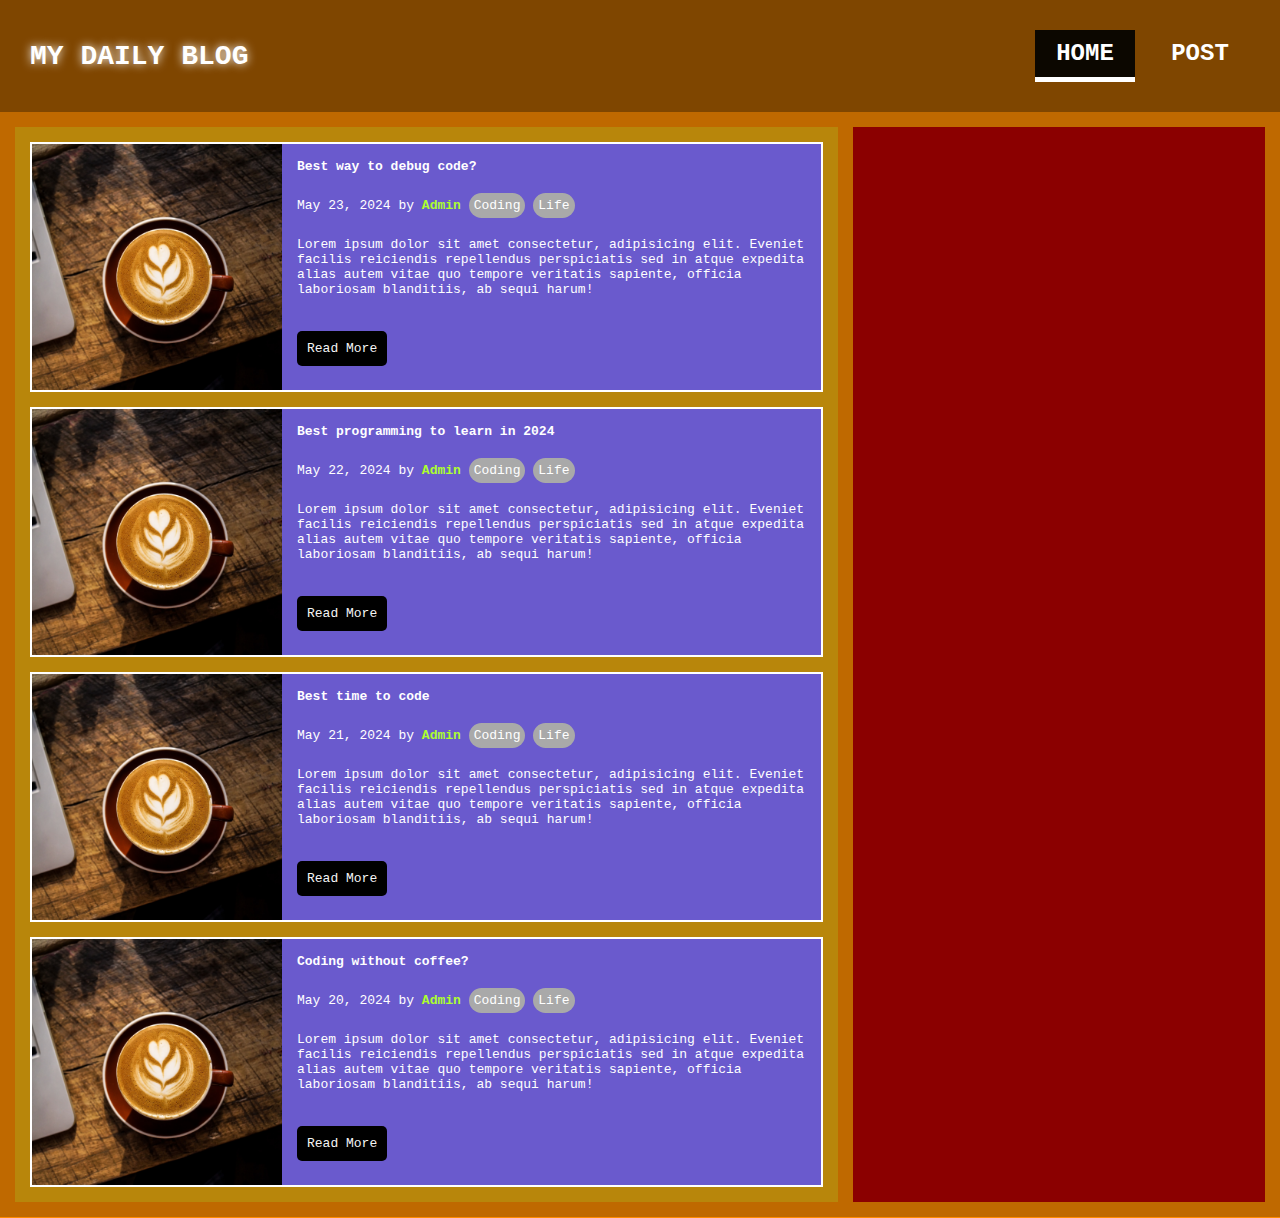
<file: index.html>
<!DOCTYPE html>
<html lang="en">
<head>
  <meta charset="UTF-8">
  <meta name="viewport" content="width=device-width, initial-scale=1.0">
  <title>Document</title>
  <link rel="stylesheet" href="style.css">
  <link rel="stylesheet" href="mediaquery.css">
</head>
<body>
  
  <header>

    <div class="logo">
      <h4 class="logo-text">MY DAILY BLOG</h4>
    </div>

    <nav>
      <a href="index.html" class="active">HOME</a>
      <a href="post.html">POST</a>
    </nav>

  </header>

  <div class="container">

    <main>

      <article class="post">

        <div class="cover">
          <img src="./landscape_1.jpeg" alt="">
        </div>

        <div class="detail">
          <h4>Coding without coffee?</h4>
          <p>
            May 20, 2024 by <span class="author">Admin</span> <span class="tag">Coding</span> <span class="tag">Life</span> 
          </p>
          <p>
            Lorem ipsum dolor sit amet consectetur, adipisicing elit. Eveniet facilis reiciendis repellendus perspiciatis sed in atque expedita alias autem vitae quo tempore veritatis sapiente, officia laboriosam blanditiis, ab sequi harum!
          </p>

          <a href="post.html" class="button">Read More</a>

        </div>
        
      </article>

      <article class="post">

        <div class="cover">
          <img src="./landscape_1.jpeg" alt="">
        </div>

        <div class="detail">
          <h4>Best time to code</h4>
          <p>
            May 21, 2024 by <span class="author">Admin</span> <span class="tag">Coding</span> <span class="tag">Life</span> 
          </p>
          <p>
            Lorem ipsum dolor sit amet consectetur, adipisicing elit. Eveniet facilis reiciendis repellendus perspiciatis sed in atque expedita alias autem vitae quo tempore veritatis sapiente, officia laboriosam blanditiis, ab sequi harum!
          </p>

          <a href="post.html" class="button">Read More</a>

        </div>
        
      </article>

      <article class="post">

        <div class="cover">
          <img src="./landscape_1.jpeg" alt="">
        </div>

        <div class="detail">
          <h4>Best programming to learn in 2024</h4>
          <p>
            May 22, 2024 by <span class="author">Admin</span> <span class="tag">Coding</span> <span class="tag">Life</span> 
          </p>
          <p>
            Lorem ipsum dolor sit amet consectetur, adipisicing elit. Eveniet facilis reiciendis repellendus perspiciatis sed in atque expedita alias autem vitae quo tempore veritatis sapiente, officia laboriosam blanditiis, ab sequi harum!
          </p>

          <a href="post.html" class="button">Read More</a>

        </div>
        
      </article>

      <article class="post">

        <div class="cover">
          <img src="./landscape_1.jpeg" alt="">
        </div>

        <div class="detail">
          <h4>Best way to debug code?</h4>
          <p>
            May 23, 2024 by <span class="author">Admin</span> <span class="tag">Coding</span> <span class="tag">Life</span> 
          </p>
          <p>
            Lorem ipsum dolor sit amet consectetur, adipisicing elit. Eveniet facilis reiciendis repellendus perspiciatis sed in atque expedita alias autem vitae quo tempore veritatis sapiente, officia laboriosam blanditiis, ab sequi harum!
          </p>

          <a href="post.html" class="button">Read More</a>

        </div>
        
      </article>


    </main>

    <aside>

    </aside>

  </div>








</body>
</html>
</file>
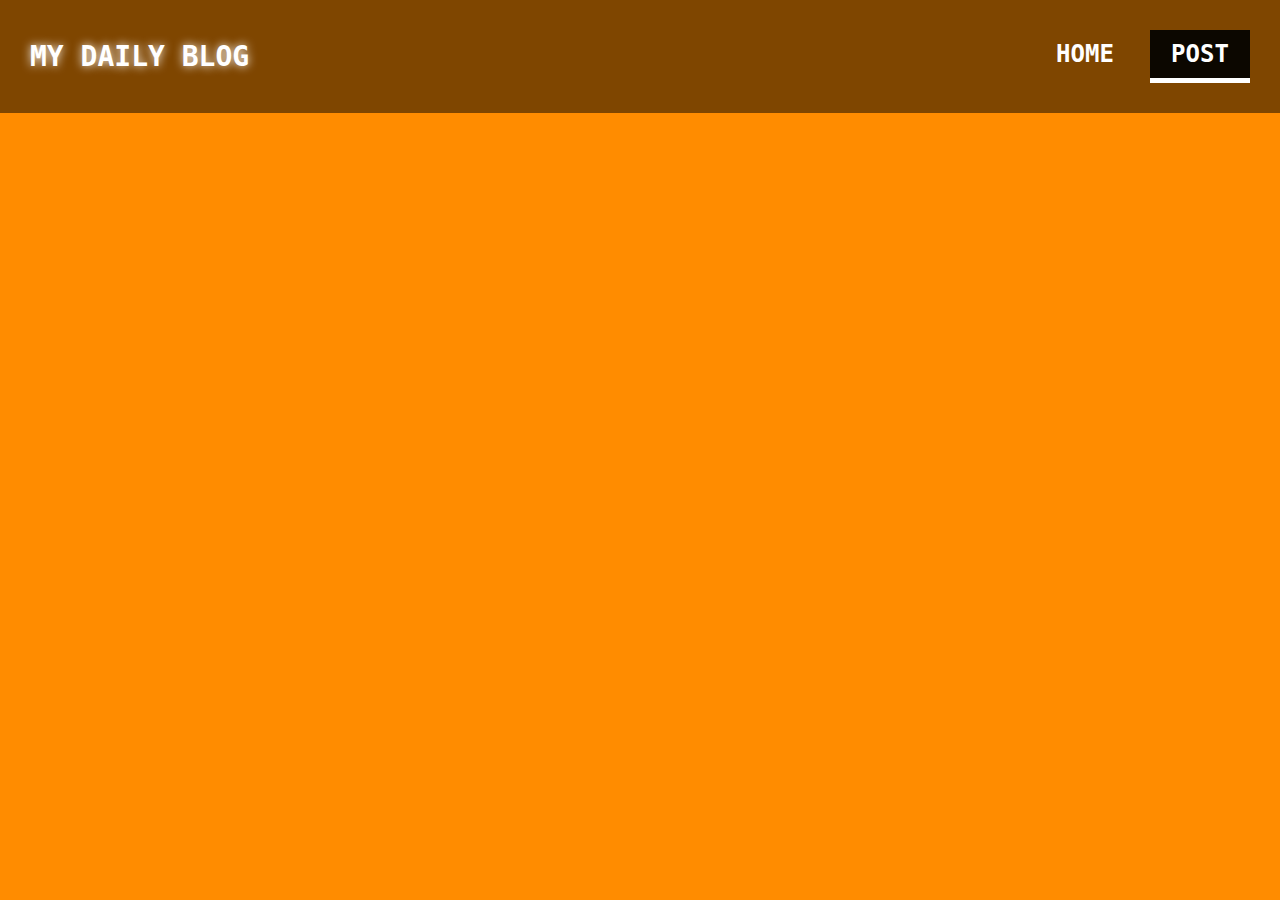
<file: post.html>
<!DOCTYPE html>
<html lang="en">
<head>
  <meta charset="UTF-8">
  <meta name="viewport" content="width=device-width, initial-scale=1.0">
  <title>Document</title>
  <link rel="stylesheet" href="style.css">
  <link rel="stylesheet" href="mediaquery.css">
</head>
<body>
  
  <header>

    <div class="logo">
      <h4 class="logo-text">MY DAILY BLOG</h4>
    </div>

    <nav>
      <a href="index.html">HOME</a>
      <a href="post.html" class="active">POST</a>
    </nav>

  </header>








</body>
</html>
</file>
<file: style.css>
* {
  margin: 0;
  padding: 0;
  box-sizing: border-box;
  font-family: monospace;
}

body {
  background-color: darkblue;
  color: white;
}

header {
  padding: 15px;
  background-color: rgba(0, 0, 0, 0.5);
  display: flex;
  align-items: center;
  justify-content: space-between;
}
.logo {
  padding: 15px;
}
.logo-text {
  font-size: 28px;
  text-shadow: 0 0 10px white;
}
nav {
  padding: 15px;
  display: flex;
  gap: 15px;
}
nav a {
  text-decoration: none;
  color: white;
  font-size: 24px;
  font-weight: 700;
  padding: 10px;
  width: 100px;
  text-align: center;
}
nav a.active,
nav a:hover {
  background-color: rgba(0, 0, 0, 0.9);
  border-bottom: 5px solid white;
}

.container {
  padding: 15px;
  background-color: rgba(0, 0, 0, 0.25);

  display: grid;
  gap: 15px;
}

main {
  padding: 15px;
  background-color: darkgoldenrod;
}

aside {
  padding: 15px;
  background-color: darkred;
}

.post {
  /* padding: 15px; */
  /* background-color: lightsalmon; */
  height: 400px;
  display: grid;
  grid-template-columns: 1fr;
  grid-template-rows: 200px 1fr;
  border: 2px solid white;
  overflow: hidden;
}
.cover {
  /* padding: 15px; */
  background-color: lightblue;
}
.detail {
  padding: 15px;
  background-color: slateblue;

  display: grid;
  gap: 5px;
}
.cover img {
  width: 100%;
  height: 100%;
  object-fit: cover;
}
.author {
  color: greenyellow;
  font-weight: bold;
}
.tag {
  padding: 5px;
  background-color: darkgray;
  border-radius: 15px;
}
a.button {
  text-decoration: none;
  border-radius: 5px;
  background-color: black;
  padding: 10px;
  color: whitesmoke;
  justify-self: left;
  align-self: center;
}

main {
  display: flex;
  flex-direction: column-reverse;
  gap: 15px;
}
</file>
<file: mediaquery.css>
/* Tablet: 768px */
@media only screen and (min-width: 768px) {
  body {
    background-color: darkcyan;
  }

  .post {
    height: 250px;
    grid-template-columns: 250px 1fr;
    grid-template-rows: 1fr;
  }


}


/* Laptop */
@media only screen and (min-width: 992px) {
  body {
    background-color: darkorange;
  }


  .container {
    grid-template-columns: 2fr 1fr;
  }
}
</file>
